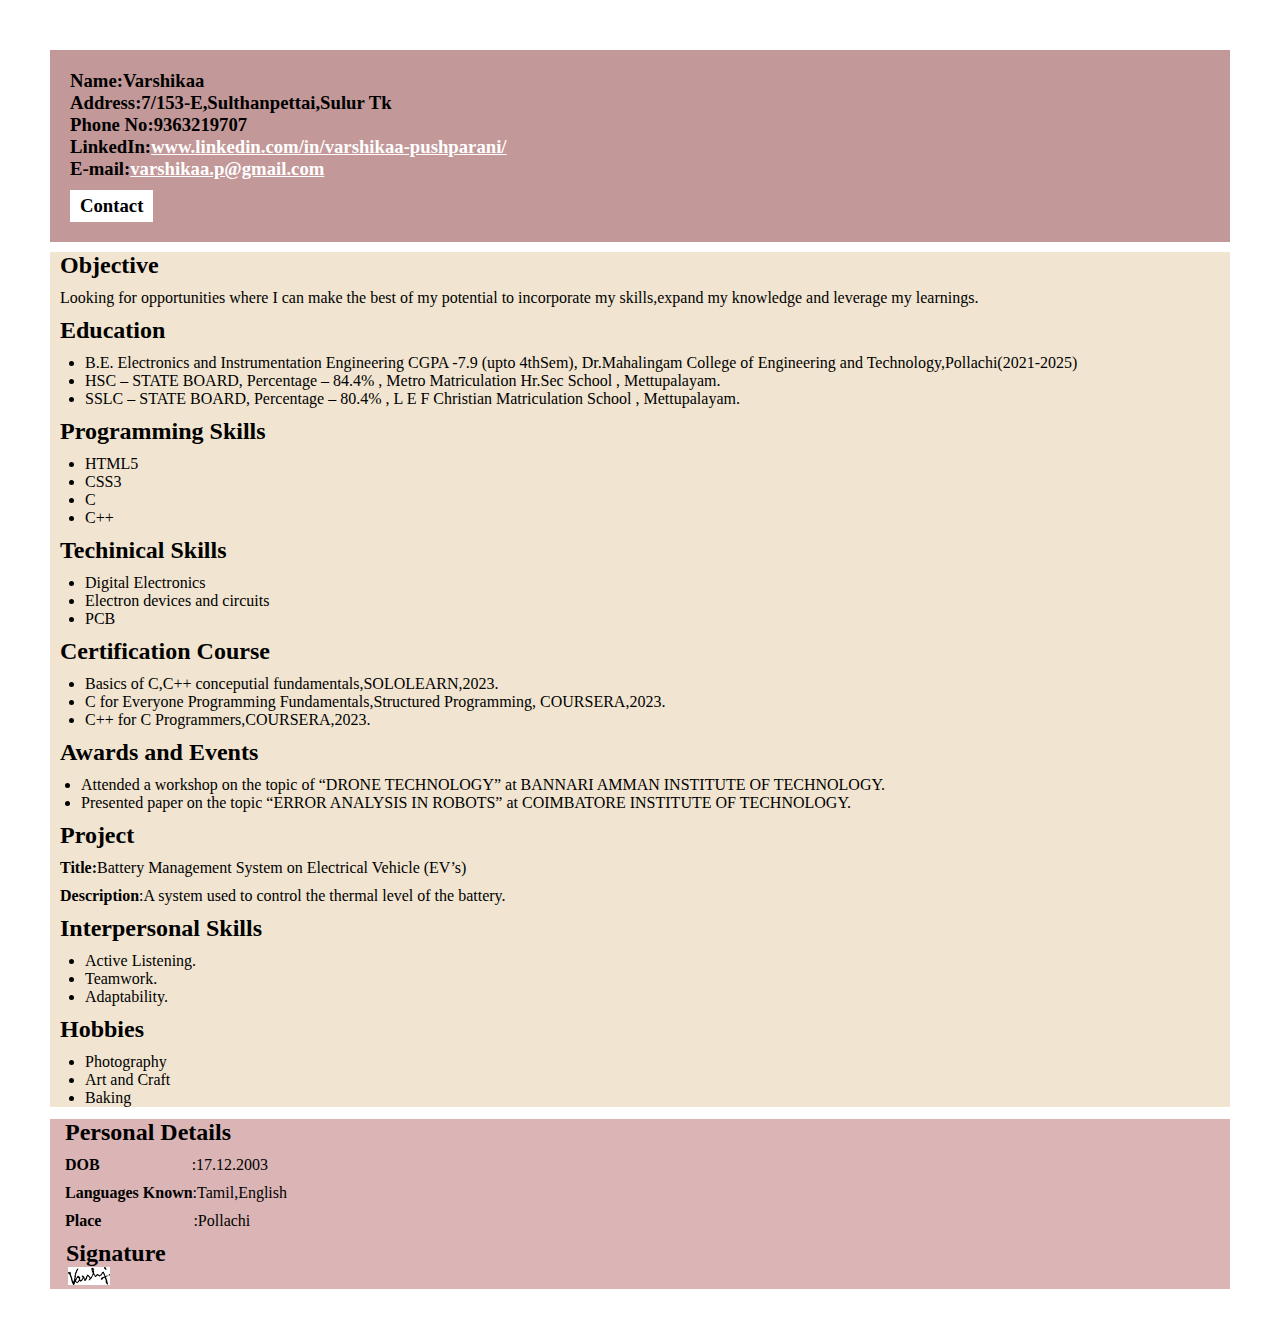
<file: index.html>
<!DOCTYPE html>
<html>
  <head>
    <title>Resume</title>
    <link rel="stylesheet" href="style.css">
  </head>
  <body>
    <div class="container">
    <div class="section-one">
<h3 class="section-one__name" >Name:Varshikaa </h3>
<h3 class="section-one__address">Address:7/153-E,Sulthanpettai,Sulur Tk</h3>
<h3 class="section-one__number">Phone No:9363219707</h3>
<h3 class="section-one__linkedin">LinkedIn:<a href="https://www.linkedin.com/in/varshikaa-pushparani/">www.linkedin.com/in/varshikaa-pushparani/</a></h3>
<h3 class="section-one__email">E-mail:<a href="https://mail.google.com/mail/u/0/?tab=rm&ogbl#inbox">varshikaa.p@gmail.com</a></h3>
<h3 class="section-one__contact"><a href="contact.html">Contact</a></h3>
</div>

<div class="section-13">
<div  class="section-two">
<h2 class="section-two__obj">Objective</h2>
<p class="section-two__desc1">Looking for opportunities where I can make the best of my potential to incorporate my skills,expand 
  my knowledge and leverage my learnings.</p>
</div>
<div class="section-three" >
  <h2 class="section-three__edu">Education</h2>
  <ul class="section-three__desc">
    <li>B.E. Electronics and Instrumentation Engineering CGPA -7.9 (upto 4thSem), Dr.Mahalingam College of Engineering and Technology,Pollachi(2021-2025)</li>
    <li>HSC – STATE BOARD, Percentage – 84.4% , Metro Matriculation Hr.Sec School , Mettupalayam.</li>
    <li>SSLC – STATE BOARD, Percentage – 80.4% , L E F Christian Matriculation School , Mettupalayam.</li>
  </ul>
</div>
<div class="section-four" >
  <h2 class="section-four__prog" >Programming Skills</h2>
  <ul class="section-four__desc">
    <li>HTML5</li>
    <li>CSS3</li>
    <li>C</li>
    <li>C++</li>
  </ul>
</div>
<div class="section-five" >
<h2 class="section-five__tech">Techinical Skills</h2>
<ul class="section-five__desc">
  <li>Digital Electronics</li>
  <li>Electron devices and circuits</li>
  <li>PCB</li>
</ul>
</div>
<div class="section-six">
  <h2  class="section-six__certi">Certification Course</h2>
  <ul class="section-six__desc">
    <li>Basics of C,C++ conceputial fundamentals,SOLOLEARN,2023.</li>
    <li>C for Everyone Programming Fundamentals,Structured Programming, COURSERA,2023.</li>
    <li>C++ for C Programmers,COURSERA,2023.</li>
  </ul>
</div>
  <div class="section-seven">
  <h2 class="section-seven__award" >Awards and Events</h2>
  <ul class="section-seven__desc">
    <li>Attended a workshop on the topic of “DRONE TECHNOLOGY” at BANNARI AMMAN INSTITUTE OF TECHNOLOGY.</li>
    <li>Presented paper on the topic “ERROR ANALYSIS IN ROBOTS” at COIMBATORE INSTITUTE OF TECHNOLOGY.</li>
  </ul>
</div>
  <div class="section-eight">
  <h2 class="section-eight__project">Project</h2>
  <p class="section-eight__desc"><b>Title:</b>Battery Management System on Electrical Vehicle (EV’s)</p>
  <p class="section-eight__desc"><b>Description</b>:A system used to control the thermal level of the battery.</p>
  <div class="section-nine">
  <h2 class="section-nine__inter">Interpersonal Skills</h2>
  <ul class="section-nine__desc">
    <li>Active Listening.</li>
    <li>Teamwork.</li>
    <li>Adaptability.</li>
  </ul>
</div>
<div class="section-ten"></div>
  <h2 class="section-ten__hob" >Hobbies</h2>
  <ul class="section-ten__desc">
    <li>Photography</li>
    <li>Art and Craft</li>
    <li>Baking</li>
  </ul>
  </div>
</div>
  <div class="section-eleven" >
  <h2 class="section-eleven__personal" >Personal Details</h2>
  <p class="section-eleven__desc"><b>DOB</b>&nbsp&nbsp&nbsp&nbsp&nbsp&nbsp&nbsp&nbsp&nbsp&nbsp&nbsp&nbsp&nbsp&nbsp&nbsp&nbsp&nbsp&nbsp&nbsp&nbsp&nbsp&nbsp&nbsp:17.12.2003</p>
  <p class="section-eleven__desc"><b>Languages Known</b>:Tamil,English</p>
  <p class="section-eleven__desc"><b>Place</b>&nbsp&nbsp&nbsp&nbsp&nbsp&nbsp&nbsp&nbsp&nbsp&nbsp&nbsp&nbsp&nbsp&nbsp&nbsp&nbsp&nbsp&nbsp&nbsp&nbsp&nbsp&nbsp&nbsp:Pollachi</p>
  </div>
  <div class="section-tweleve">
  <h2 class="section-tweleve__sign">Signature</h2>
  <img src="sign_V.png">
</div> 
  </div>
  </body>
  </html>
</file>
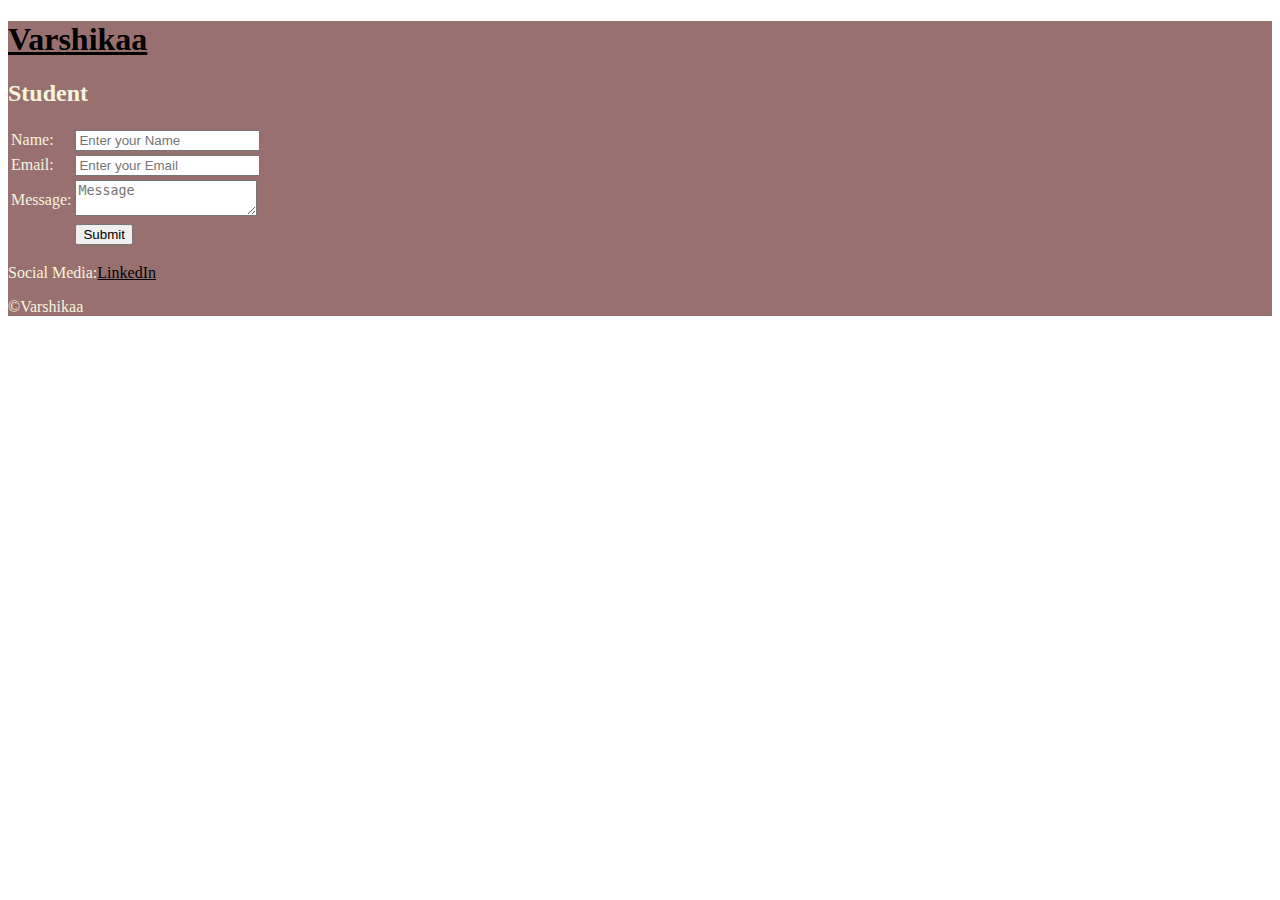
<file: contact.html>
<!DOCTYPE html>
<html>
<body>
    <link rel="stylesheet" href="style2.css">
    <div class="contact">
<h1 class="contact-one"><a href="index.html">Varshikaa</a></h1>
<h2 class="contact-one__desc">Student</h2>
<form>
    <table>
    <tr>
        <td>Name:</td><td><input type="text" placeholder="Enter your Name" ></td>
    </tr>
    <tr>
        <td>Email: </td><td><input type="text" placeholder="Enter your Email"></td> 
    </tr>
    <tr>
        <td>Message:</td><td><textarea placeholder="Message"></textarea></td>
    </tr>
  <td></td><td class="contact-button"><input type="submit"></td>
    </table>
</form>
<p class="contact-two">Social Media:<a href="https://www.linkedin.com/in/varshikaa-pushparani-109010264/?originalSubdomain=in">LinkedIn</a></p>
<p>&copy;Varshikaa</p>
</div>
</html>
</body>
</file>
<file: style.css>
*{
    padding:0;
    margin:0;
}
  .container{
    padding: 50px;
  }
  .section-one{
    background-color:#C39898;
    color:black;
    padding:20px;
  }
  .section-container{
    background-color: lightblue;
    color:black;
  }
  .section-one__linkedin a{
    color:white;
  }
  .section-one__email a{
    color:white;
  }
  .section-one__contact a{
    background-color:white;
    color:black;
    display:inline-block;
    text-decoration: none;
    padding-left:10px;
    padding-right: 10px;
    padding-top: 5px;
    padding-bottom: 5px;
    margin-top:10px;
  }
  .section-two,.section-three,.section-four,.section-five,.section-six,.section-seven,.section-eight,.section-nine,.section-ten,.section-eleven,.section-tweleve{
    margin-top:10px;
  }
  .section-two__desc1,.section-three__desc,.section-four__desc,.section-five__desc,.section-six__desc,.section-seven__desc,.section-eight__desc,.section-nine__desc,.section-ten__desc,.section-eleven__desc,.section-tweleve__desc{
    margin-top:10px;
  
  }
  .section-tweleve,.section-tweleve__sign{
    padding-left:8px;
    padding-top: 5px;
  }
  .section-tweleve img{
    padding-left:10px;
  }
  .section-13{
    background-color:#F1E5D1;
    color:black;
    padding-left: 10px;
    margin-bottom:12px;
  }
  .section-three__desc,.section-six__desc,.section-ten__desc,.section-nine__desc,.section-four__desc,.section-five__desc{
    padding-left: 25px;
  }
  .section-eleven{
    padding-left:15px;
  }
  .section-seven__desc{
    padding-left:21px;
  }
  .section-eleven,.section-tweleve{
    background-color:#DBB5B5 ;
    color:black;
    margin:0px;
  }
</file>
<file: style2.css>
.contact{
    background-color:#987070;
    color:beige;
}
.contact-one a{
    color:black;
}
.contact-two a{
    color:black;
}
</file>
